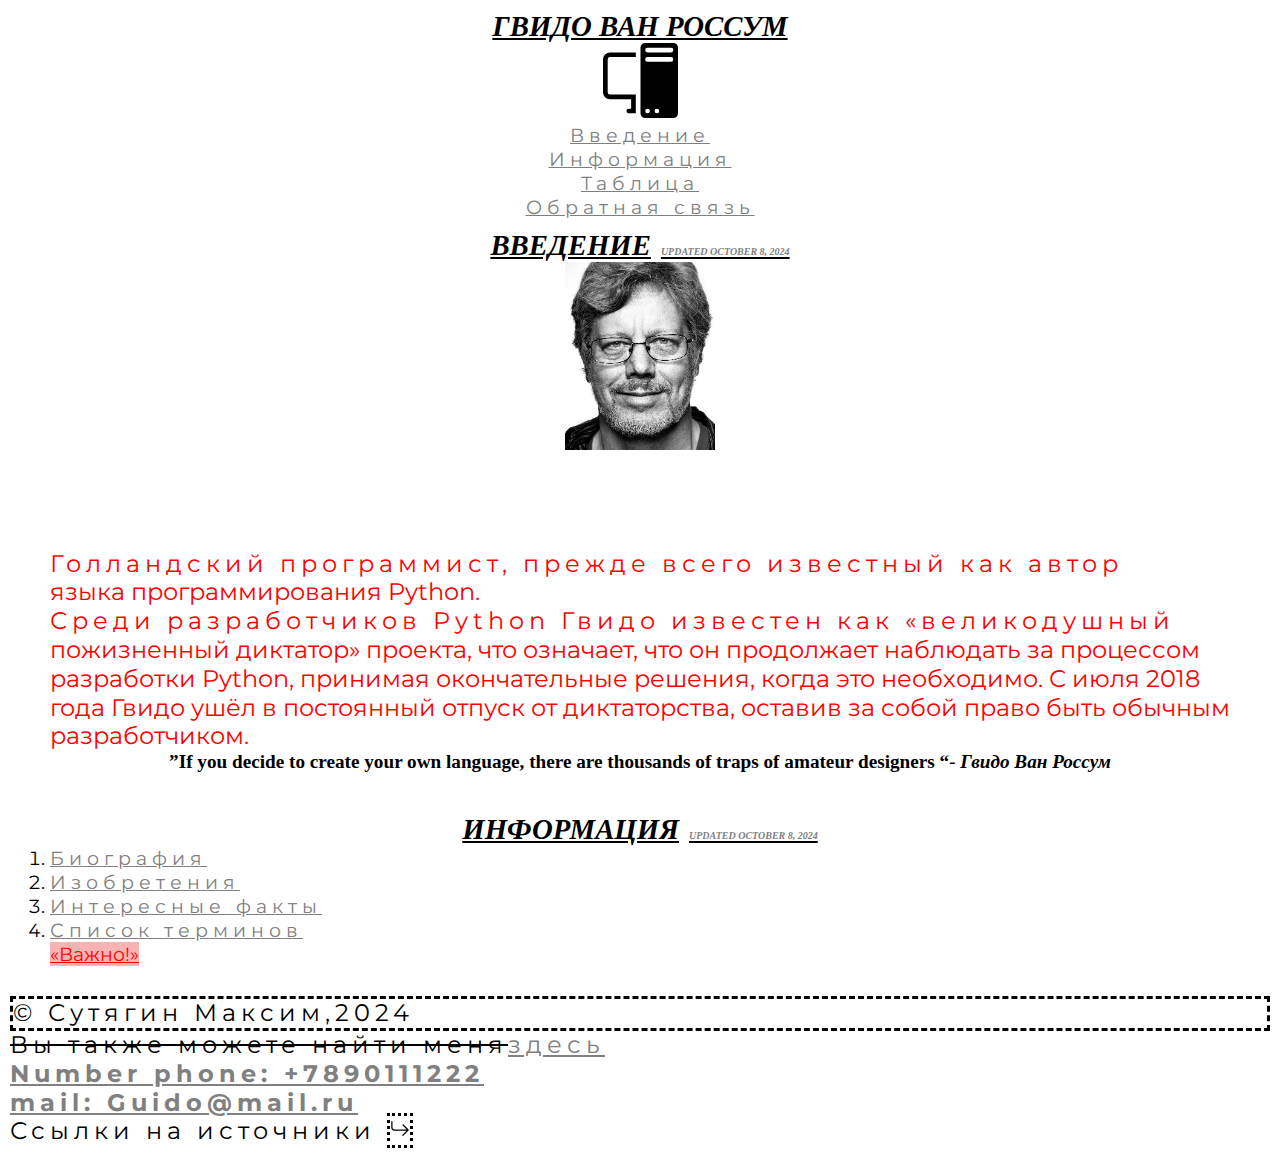
<file: index.html>
<!DOCTYPE html>
<html lang="ru">
<head>
    <link rel="preconnect" href="https://fonts.googleapis.com">
<link rel="preconnect" href="https://fonts.gstatic.com" crossorigin>
<link href="https://fonts.googleapis.com/css2?family=Montserrat:ital,wght@0,100..900;1,100..900&display=swap" rel="stylesheet">
    <meta charset="UTF-8">
    <meta name="viewport" content="width=device-width, initial-scale=1.0">
    <title>Сайт</title>
    <link rel="stylesheet" href="css/style.css">
    <meta name="keywords" content="гвидо Ван Россум, разработчик Python,Python">
    <meta name="description" content="Сайт про разработчика языка программирования Python Гвидо Ван Россума">
    <link rel="icon" type="image/ico" sizes="32x32" href="img/favicon.ico">
    <meta property="og:title" content="Гвидо Ван Россум">
    <meta property="og:site_name" content="Сайт">
    <meta property="og:url" content="https://lieordie.github.io/Pi/">
    <meta property="og:description" content="Сайт про разработчика языка программирования Python Гвидо Ван Россума">
    <meta property="og:image" content="https://www.favicon.by/collection">
    <!--Chrome,Firefox OS and Opera-->
    <meta name="theme-color" content="#4285f4">
    <!--Windows Phone-->
    <meta name="msapplication-navbutton-color" content="#4285f4">
    <!--IOS Safari-->
    <meta name="apple-mobile-web-app-capable" content="yes">
    <meta name="apple-mobile-web-app-status-bar-style" content="black-transcluent">
    <!--Яндекс Браузер-->
    <meta name="viewport" content="ya-title=#000000,ya-dock=fade">

    
</head>
<body>
    <header>
     <h1>Гвидо Ван Россум</h1>
     <img src="img/pc-display.svg" alt="логотип" width="75px">
     <nav>
        <div>
        <ul>
            <li><a href="#about">Введение</a></li>
            <li><a href="#articles">Информация</a></li>
            <li><a href="table.html">Таблица</a></li>
            <li><a href="form.html">Обратная связь</a></li>
        </ul>
        </div>
     </nav>
    </header>
    <main>
        <section class="about" id="about"> 
            <h2> Введение</h2>
            <a href="img/Guido.jpg" download>
            <img class="avatar" src="img/Guido.jpg" alt="Guido" width="150px">
            </a>
            <p class="intro1">Голландский программист, прежде всего известный как автор языка программирования Python.</p>
            <p class="intro2">Среди разработчиков Python Гвидо известен как «великодушный пожизненный диктатор» проекта, что означает, что он продолжает наблюдать за процессом разработки Python, принимая окончательные решения, когда это необходимо. С июля 2018 года Гвидо ушёл в постоянный отпуск от диктаторства, оставив за собой право быть обычным разработчиком.</p>
           <h4><q lang="en">If you decide to create your own language, there are thousands of traps of amateur designers </q><cite>- Гвидо Ван Россум</cite></h4>
    
    
        </section>
        <section class="articles" id="articles">
            <h2>Информация</h2>
            <ol>
                <li><a href="article1.html">Биография </a></li>
                <li> <a href="article2.html">Изобретения </a></li>
                <li><a href="article3.html">Интересные факты </a></li>
                <span class="warning">
                    <li><a href="article4.html">Список терминов</a></li>
                </span>
            </ol>
        </section>

    </main>
    <footer>
     <p class="nametag">&copy; Сутягин Максим,2024</p>
     <p><del>Вы также можете найти меня</del><a href="https://store.steampowered.com/?l=russian" target="_blank">здесь</a></p>
     <p> <strong><a href="tel:+7890111222">Number phone: +7890111222</a></strong></p>
     <p> <strong><a href="mailto:guido@mail.ru">mail: Guido@mail.ru</a></strong></p>
     <p>Ссылки на источники <a class="imgfoot" href="https://ru.wikipedia.org/wiki/%D0%A0%D0%BE%D1%81%D1%81%D1%83%D0%BC,_%D0%93%D0%B2%D0%B8%D0%B4%D0%BE_%D0%B2%D0%B0%D0%BD" target="_blank"><img src="img/arrow.svg" alt="источники" width="20px"></a> </p>
    </footer>
</body>
</html>
</file>
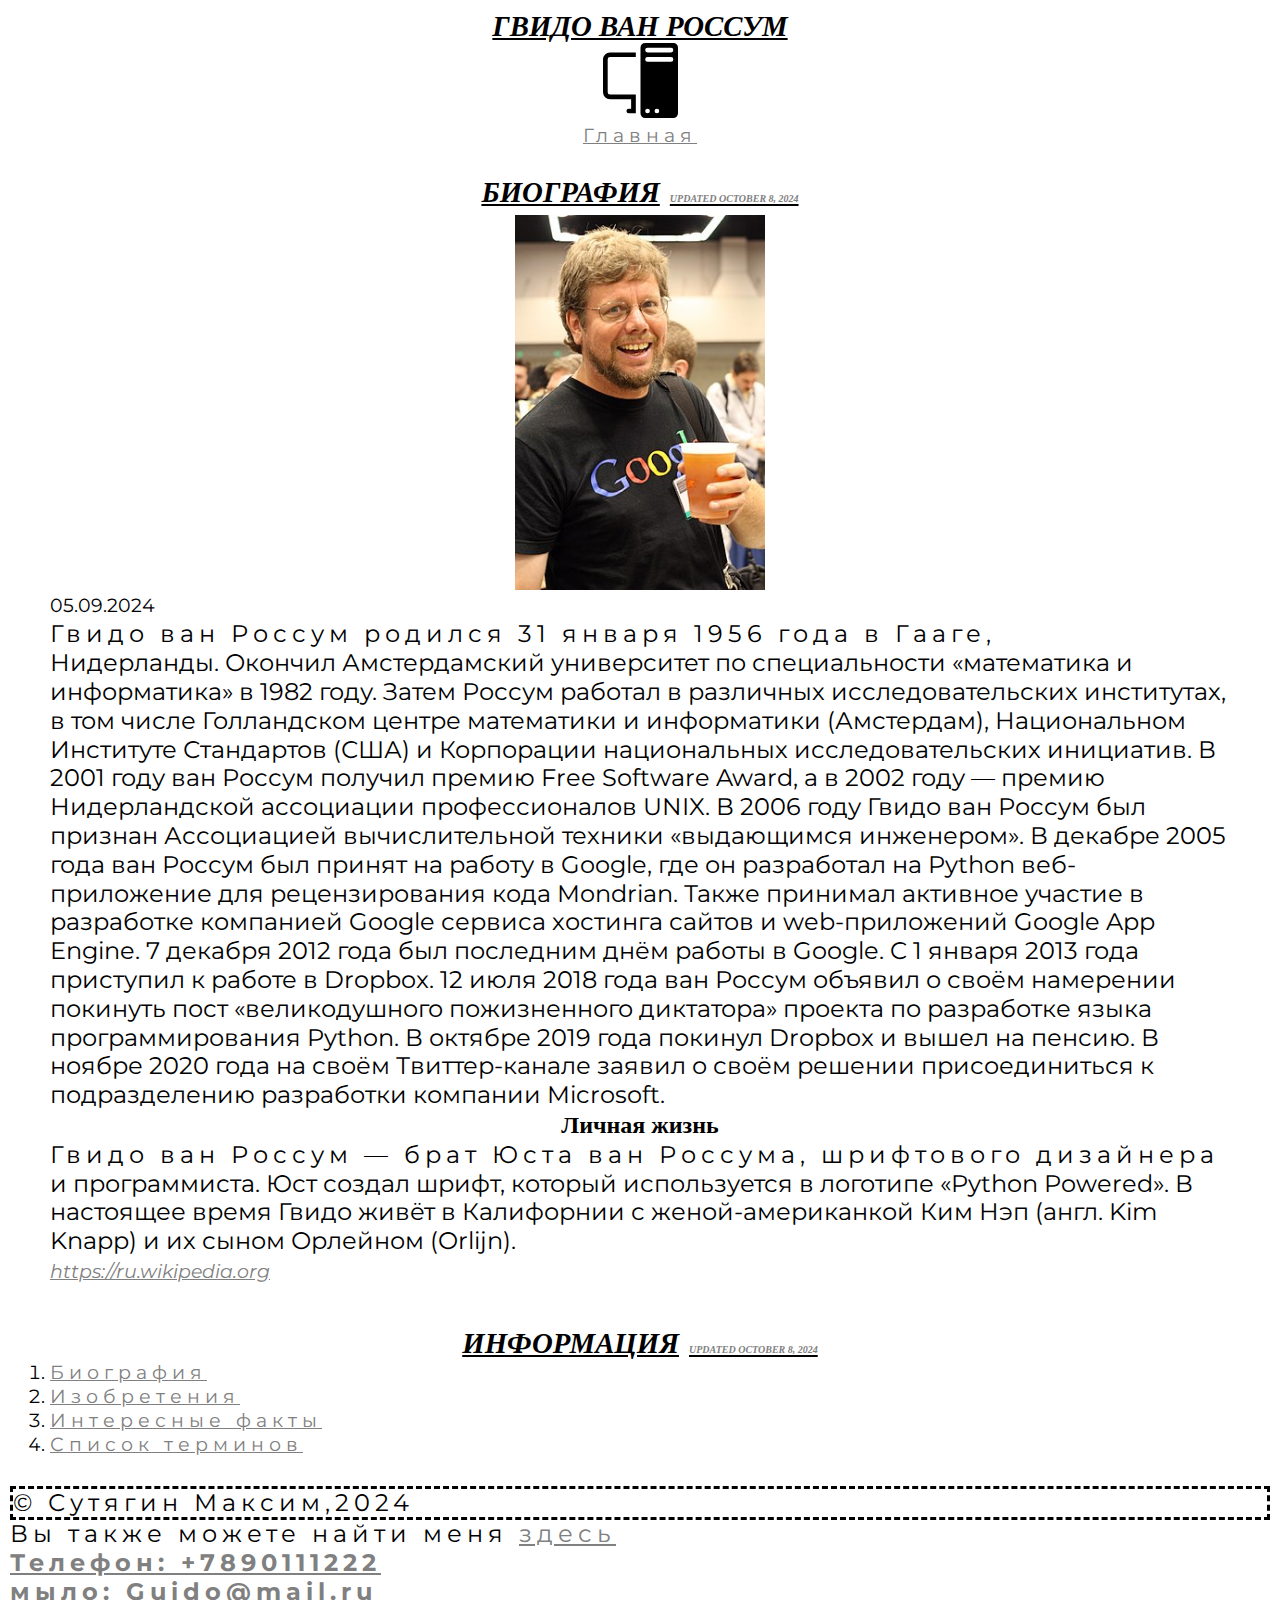
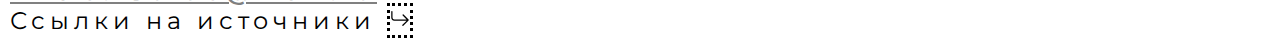
<file: article1.html>
<!DOCTYPE html>
<html lang="ru">
<head>
    <link rel="preconnect" href="https://fonts.googleapis.com">
<link rel="preconnect" href="https://fonts.gstatic.com" crossorigin>
<link href="https://fonts.googleapis.com/css2?family=Montserrat:ital,wght@0,100..900;1,100..900&display=swap" rel="stylesheet">
    <meta charset="UTF-8">
    <meta name="viewport" content="width=device-width, initial-scale=1.0">
    <title>Биография</title>
    <link rel="stylesheet" href="css/style.css">
    <meta name="keywords" content="гвидо Ван Россум, разработчик Python,Python">
    <meta name="description" content="Сайт про разработчика языка программирования Python Гвидо Ван Россума">
    <link rel="icon" type="image/ico" sizes="32x32" href="img/favicon.ico">
    <meta property="og:title" content="Гвидо Ван Россум">
    <meta property="og:site_name" content="Биография">
    <meta property="og:url" content="https://lieordie.github.io/Pi/">
    <meta property="og:description" content="Сайт про разработчика языка программирования Python Гвидо Ван Россума">
    <meta property="og:image" content="https://www.favicon.by/collection">
    <!--Chrome,Firefox OS and Opera-->
    <meta name="theme-color" content="#4285f4">
    <!--Windows Phone-->
    <meta name="msapplication-navbutton-color" content="#4285f4">
    <!--IOS Safari-->
    <meta name="apple-mobile-web-app-capable" content="yes">
    <meta name="apple-mobile-web-app-status-bar-style" content="black-transcluent">
    <!--Яндекс Браузер-->
    <meta name="viewport" content="ya-title=#000000,ya-dock=fade">
    
</head>
<body>
    <header>
     <h1>Гвидо Ван Россум</h1>
     <img src="img/pc-display.svg" alt="логотип" width="75px">
     <nav>
        <ul>
           <li><a href="index.html">Главная</a></li>
        </ul>
     </nav>
    </header>
    <main>
        <section class="content">
            <h2> Биография</h2>
            <a href="img/Guido2006.jpg" download>
                <img class="avatar" src="img/Guido2006.jpg" alt="Guido" width="250px">
                </a>
            <time datetime="2024-09-05T10:10">05.09.2024</time>
            <p>Гвидо ван Россум родился 31 января 1956 года в Гааге, Нидерланды.

                Окончил Амстердамский университет по специальности «математика и информатика» в 1982 году. Затем Россум работал в различных исследовательских институтах, в том числе Голландском центре математики и информатики (Амстердам), Национальном Институте Стандартов (США) и Корпорации национальных исследовательских инициатив.
                
                В 2001 году ван Россум получил премию Free Software Award, а в 2002 году — премию Нидерландской ассоциации профессионалов UNIX. В 2006 году Гвидо ван Россум был признан Ассоциацией вычислительной техники «выдающимся инженером».
                
                В декабре 2005 года ван Россум был принят на работу в Google, где он разработал на Python веб-приложение для рецензирования кода Mondrian. Также принимал активное участие в разработке компанией Google сервиса хостинга сайтов и web-приложений Google App Engine. 7 декабря 2012 года был последним днём работы в Google. C 1 января 2013 года приступил к работе в Dropbox.
                
                12 июля 2018 года ван Россум объявил о своём намерении покинуть пост «великодушного пожизненного диктатора» проекта по разработке языка программирования Python.
                
                В октябре 2019 года покинул Dropbox и вышел на пенсию.
                
                В ноябре 2020 года на своём Твиттер-канале заявил о своём решении присоединиться к подразделению разработки компании Microsoft.</p>
            
            
            <h3>Личная жизнь</h3>
                <p>Гвидо ван Россум — брат Юста ван Россума, шрифтового дизайнера и программиста. Юст создал шрифт, который используется в логотипе «Python Powered».
                В настоящее время Гвидо живёт в Калифорнии с женой-американкой Ким Нэп (англ. Kim Knapp) и их сыном Орлейном (Orlijn).</p>
                <cite><a href="https://ru.wikipedia.org/wiki/%D0%A0%D0%BE%D1%81%D1%81%D1%83%D0%BC,_%D0%93%D0%B2%D0%B8%D0%B4%D0%BE_%D0%B2%D0%B0%D0%BD"target="_blank">https://ru.wikipedia.org</a></cite>

        </section>
    </section>
    <section class="articles" id="articles">
        <h2>Информация</h2>
        <ol>
            <li><a href="article1.html">Биография </a></li>
            <li> <a href="article2.html">Изобретения </a></li>
            <li><a href="article3.html">Интересные факты </a></li>
            <li><a href="article4.html">Список терминов</a></li>
        </ol>
    </section>

    </main>
    <footer>
        <p class="nametag">&copy; Сутягин Максим,2024</p>
        <p>Вы также можете найти меня <a href="https://store.steampowered.com/?l=russian" target="_blank">здесь</a></p>
        <p> <strong><a href="tel:+7890111222">Телефон: +7890111222</a></strong></p>
        <p> <strong><a href="mailto:guido@mail.ru">мыло: Guido@mail.ru</a></strong></p>
        <p>Ссылки на источники <a class="imgfoot" href="https://ru.wikipedia.org/wiki/%D0%A0%D0%BE%D1%81%D1%81%D1%83%D0%BC,_%D0%93%D0%B2%D0%B8%D0%B4%D0%BE_%D0%B2%D0%B0%D0%BD" target="_blank"><img src="img/arrow.svg" alt="источники" width="20px"></a> </p>
       </footer>
</body>
</html>
</file>
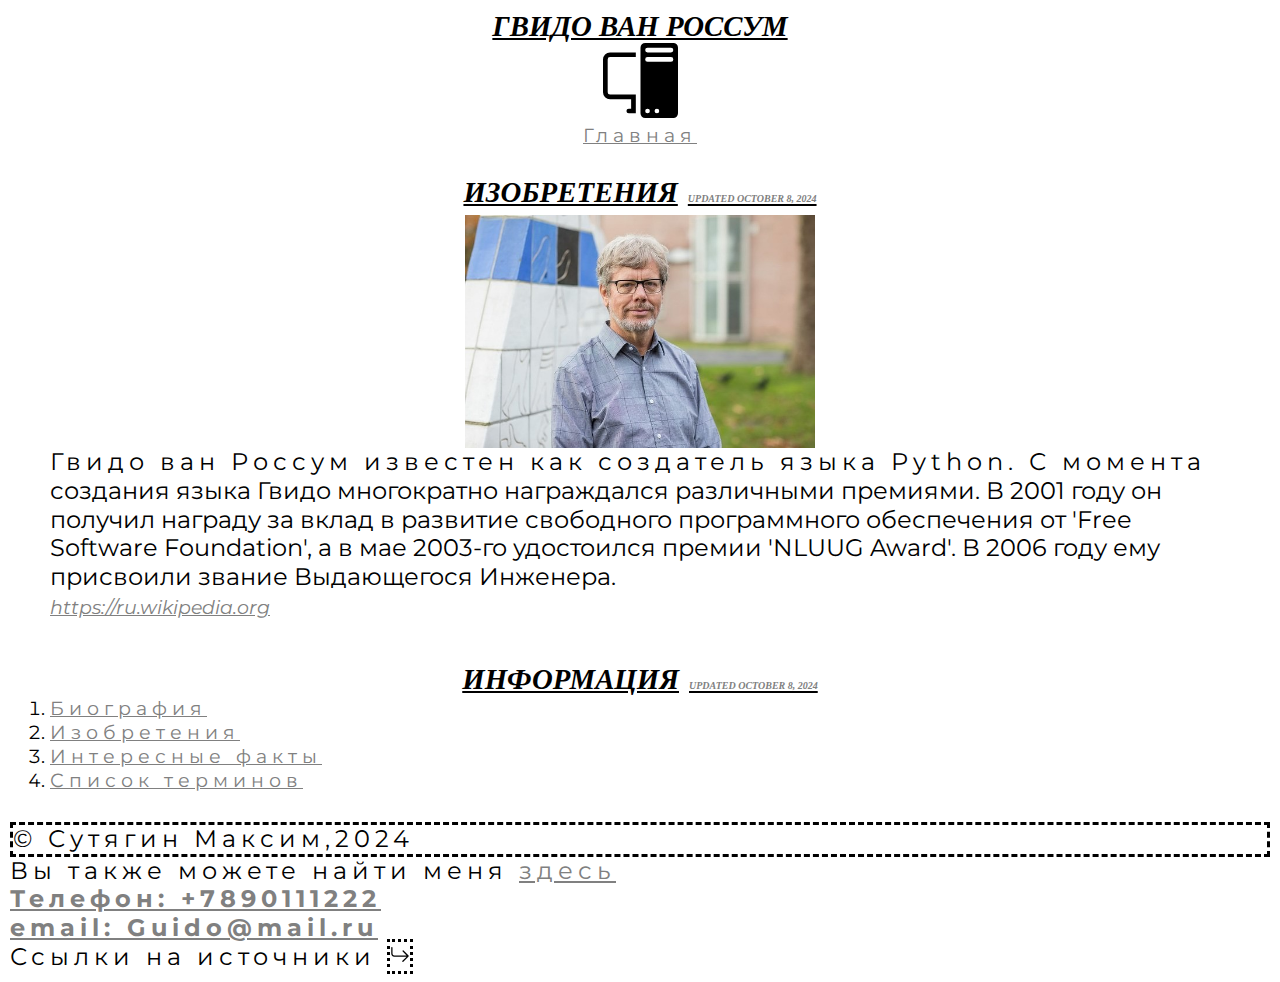
<file: article2.html>
<!DOCTYPE html>
<html lang="ru">
<head>
    <link rel="preconnect" href="https://fonts.googleapis.com">
<link rel="preconnect" href="https://fonts.gstatic.com" crossorigin>
<link href="https://fonts.googleapis.com/css2?family=Montserrat:ital,wght@0,100..900;1,100..900&display=swap" rel="stylesheet">
    <meta charset="UTF-8">
    <meta name="viewport" content="width=device-width, initial-scale=1.0">
    <title>Изобретения</title>
    <link rel="stylesheet" href="css/style.css">
    <meta name="keywords" content="гвидо Ван Россум, разработчик Python,Python">
    <meta name="description" content="Сайт про разработчика языка программирования Python Гвидо Ван Россума">
    <link rel="icon" type="image/ico" sizes="32x32" href="img/favicon.ico">
    <meta property="og:title" content="Гвидо Ван Россум">
    <meta property="og:site_name" content="Изобретения">
    <meta property="og:url" content="https://lieordie.github.io/Pi/">
    <meta property="og:description" content="Сайт про разработчика языка программирования Python Гвидо Ван Россума">
    <meta property="og:image" content="https://www.favicon.by/collection">
    <!--Chrome,Firefox OS and Opera-->
    <meta name="theme-color" content="#4285f4">
    <!--Windows Phone-->
    <meta name="msapplication-navbutton-color" content="#4285f4">
    <!--IOS Safari-->
    <meta name="apple-mobile-web-app-capable" content="yes">
    <meta name="apple-mobile-web-app-status-bar-style" content="black-transcluent">
    <!--Яндекс Браузер-->
    <meta name="viewport" content="ya-title=#000000,ya-dock=fade">
    
</head>
<body>
    <header>
     <h1>Гвидо Ван Россум</h1>
     <img src="img/pc-display.svg" alt="логотип" width="75px">
     <nav>
        <ul>
           <li><a href="index.html">Главная</a></li>
        </ul>
     </nav>
    </header>
    <main>
        <section class="content">
            <h2> Изобретения</h2>
            <a href="img/ross.jpg" download>
                <img class="avatar" src="img/ross.jpg" alt="Guido" width="350px">
                </a>
            <p>Гвидо ван Россум известен как создатель языка Python. С момента создания языка Гвидо многократно награждался различными премиями. В 2001 году он получил награду за вклад в развитие свободного программного обеспечения от 'Free Software Foundation', а в мае 2003-го удостоился премии 'NLUUG Award'. В 2006 году ему присвоили звание Выдающегося Инженера.</p>
            <cite><a href="https://ru.wikipedia.org/wiki/%D0%A0%D0%BE%D1%81%D1%81%D1%83%D0%BC,_%D0%93%D0%B2%D0%B8%D0%B4%D0%BE_%D0%B2%D0%B0%D0%BD"target="_blank">https://ru.wikipedia.org</a></cite>
        </section>
    </section>
    <section class="articles" id="articles">
        <h2>Информация</h2>
        <ol>
            <li><a href="article1.html">Биография </a></li>
            <li> <a href="article2.html">Изобретения </a></li>
            <li><a href="article3.html">Интересные факты </a></li>
            <li><a href="article4.html">Список терминов</a></li>
        </ol>
    </section>
    </main>
    <footer>
        <p class="nametag">&copy; Сутягин Максим,2024</p>
        <p>Вы также можете найти меня <a href="https://store.steampowered.com/?l=russian" target="_blank">здесь</a></p>
        <p> <strong><a href="tel:+7890111222">Телефон: +7890111222</a></strong></p>
        <p> <strong><a href="mailto:guido@mail.ru">email: Guido@mail.ru</a></strong></p>
        <p>Ссылки на источники <a class="imgfoot" href="https://ru.wikipedia.org/wiki/%D0%A0%D0%BE%D1%81%D1%81%D1%83%D0%BC,_%D0%93%D0%B2%D0%B8%D0%B4%D0%BE_%D0%B2%D0%B0%D0%BD" target="_blank"><img src="img/arrow.svg" alt="источники" width="20px"></a> </p>
       </footer>
</body>
</html>
</file>
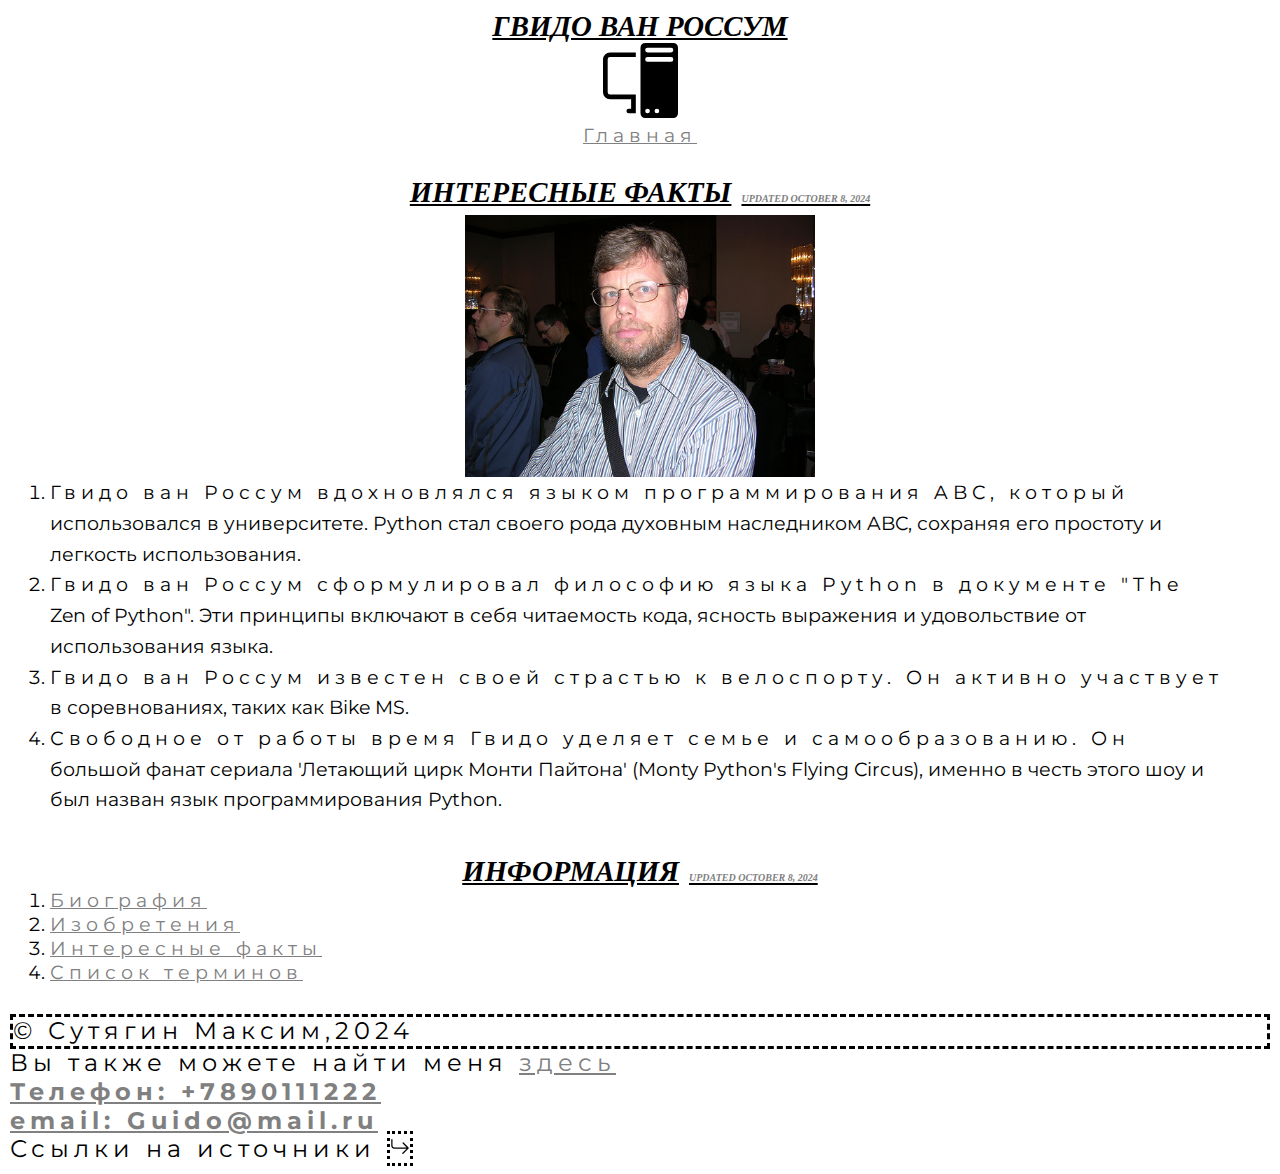
<file: article3.html>
<!DOCTYPE html>
<html lang="ru">
<head>
    <link rel="preconnect" href="https://fonts.googleapis.com">
<link rel="preconnect" href="https://fonts.gstatic.com" crossorigin>
<link href="https://fonts.googleapis.com/css2?family=Montserrat:ital,wght@0,100..900;1,100..900&display=swap" rel="stylesheet">
    <meta charset="UTF-8">
    <meta name="viewport" content="width=device-width, initial-scale=1.0">
    <title>Интересные факты</title>
    <link rel="stylesheet" href="css/style.css">
    <meta name="keywords" content="гвидо Ван Россум, разработчик Python,Python">
    <meta name="description" content="Сайт про разработчика языка программирования Python Гвидо Ван Россума">
    <link rel="icon" type="image/ico" sizes="32x32" href="img/favicon.ico">
    <meta property="og:title" content="Гвидо Ван Россум">
    <meta property="og:site_name" content="Интересные факты">
    <meta property="og:url" content="https://lieordie.github.io/Pi/">
    <meta property="og:description" content="Сайт про разработчика языка программирования Python Гвидо Ван Россума">
    <meta property="og:image" content="https://www.favicon.by/collection">
    <!--Chrome,Firefox OS and Opera-->
    <meta name="theme-color" content="#4285f4">
    <!--Windows Phone-->
    <meta name="msapplication-navbutton-color" content="#4285f4">
    <!--IOS Safari-->
    <meta name="apple-mobile-web-app-capable" content="yes">
    <meta name="apple-mobile-web-app-status-bar-style" content="black-transcluent">
    <!--Яндекс Браузер-->
    <meta name="viewport" content="ya-title=#000000,ya-dock=fade">
    
</head>
<body>
    <header>
     <h1>Гвидо Ван Россум</h1>
     <img src="img/pc-display.svg" alt="логотип" width="75px">
     <nav>
        <ul>
           <li><a href="index.html">Главная</a></li>
        </ul>
     </nav>
    </header>
    <main>
        <section class="content">
            <h2> Интересные факты</h2>
            <a href="img/1.jpg" download>
                <img class="avatar" src="img/1.jpg" alt="Guido" width="350px">
                </a>
            <ol>
            <li>Гвидо ван Россум вдохновлялся языком программирования ABC, который использовался в университете. Python стал своего рода духовным наследником ABC, сохраняя его простоту и легкость использования.</li>
            <li>Гвидо ван Россум сформулировал философию языка Python в документе "The Zen of Python". Эти принципы включают в себя читаемость кода, ясность выражения и удовольствие от использования языка.</li>
            <li>Гвидо ван Россум известен своей страстью к велоспорту. Он активно участвует в соревнованиях, таких как Bike MS.</li>
            <li>Свободное от работы время Гвидо уделяет семье и самообразованию. Он большой фанат сериала 'Летающий цирк Монти Пайтона' (Monty Python's Flying Circus), именно в честь этого шоу и был назван язык программирования Python.</li>
            </ol>
        </section>
    </section>
    <section class="articles" id="articles">
        <h2>Информация</h2>
        <ol>
            <li><a href="article1.html">Биография </a></li>
            <li> <a href="article2.html">Изобретения </a></li>
            <li><a href="article3.html">Интересные факты </a></li>
            <li><a href="article4.html">Список терминов</a></li>
        </ol>
    </section>
    </main>
    <footer>
        <p class="nametag">&copy; Сутягин Максим,2024</p>
        <p>Вы также можете найти меня <a href="https://store.steampowered.com/?l=russian" target="_blank">здесь</a></p>
        <p> <strong><a href="tel:+7890111222">Телефон: +7890111222</a></strong></p>
        <p> <strong><a href="mailto:guido@mail.ru">email: Guido@mail.ru</a></strong></p>
        <p>Ссылки на источники <a class="imgfoot" href="https://ru.wikipedia.org/wiki/%D0%A0%D0%BE%D1%81%D1%81%D1%83%D0%BC,_%D0%93%D0%B2%D0%B8%D0%B4%D0%BE_%D0%B2%D0%B0%D0%BD" target="_blank"><img src="img/arrow.svg" alt="источники" width="20px"></a> </p>
       </footer>
</body>
</html>
</file>
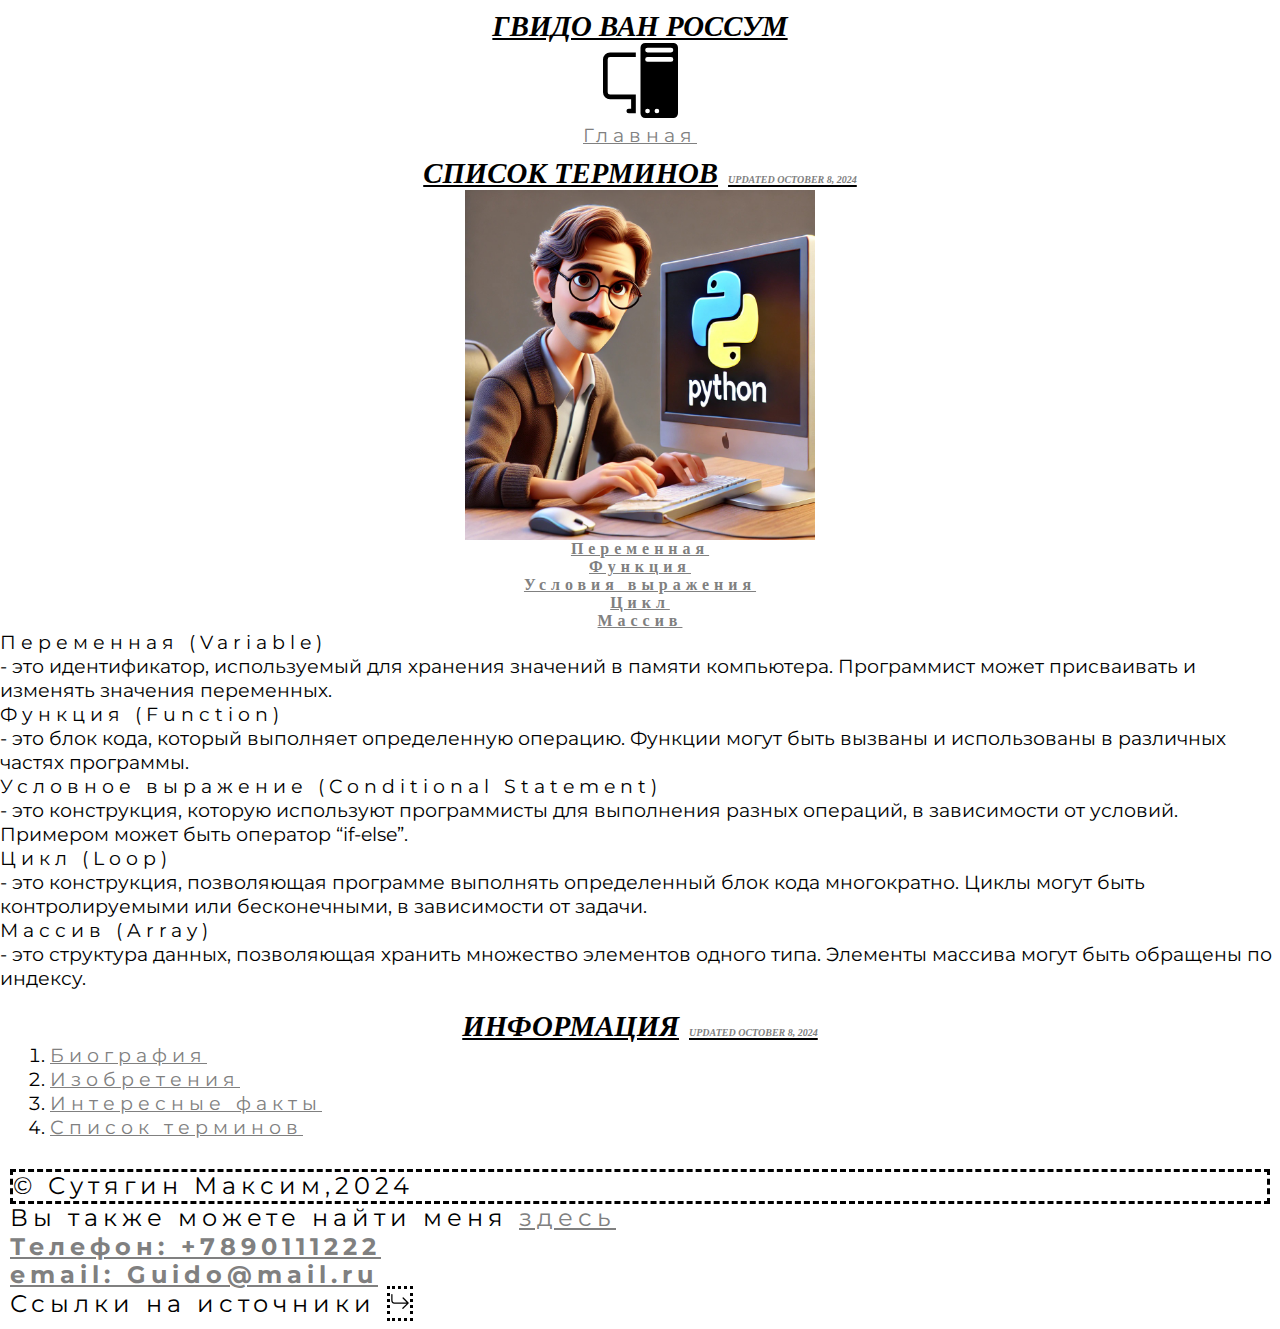
<file: article4.html>
<!DOCTYPE html>
<html lang="ru">
<head>
    <link rel="preconnect" href="https://fonts.googleapis.com">
<link rel="preconnect" href="https://fonts.gstatic.com" crossorigin>
<link href="https://fonts.googleapis.com/css2?family=Montserrat:ital,wght@0,100..900;1,100..900&display=swap" rel="stylesheet">
    <meta charset="UTF-8">
    <meta name="viewport" content="width=device-width, initial-scale=1.0">
    <title>Список терминов</title>
    <link rel="stylesheet" href="css/style.css">
    <meta name="keywords" content="гвидо Ван Россум, разработчик Python,Python">
    <meta name="description" content="Сайт про разработчика языка программирования Python Гвидо Ван Россума">
    <link rel="icon" type="image/ico" sizes="32x32" href="img/favicon.ico">
    <meta property="og:title" content="Гвидо Ван Россум">
    <meta property="og:site_name" content="Список терминов">
    <meta property="og:url" content="https://lieordie.github.io/Pi/">
    <meta property="og:description" content="Сайт про разработчика языка программирования Python Гвидо Ван Россума">
    <meta property="og:image" content="https://www.favicon.by/collection">
    <!--Chrome,Firefox OS and Opera-->
    <meta name="theme-color" content="#4285f4">
    <!--Windows Phone-->
    <meta name="msapplication-navbutton-color" content="#4285f4">
    <!--IOS Safari-->
    <meta name="apple-mobile-web-app-capable" content="yes">
    <meta name="apple-mobile-web-app-status-bar-style" content="black-transcluent">
    <!--Яндекс Браузер-->
    <meta name="viewport" content="ya-title=#000000,ya-dock=fade">
    
    
</head>
<body>
    <header>
     <h1>Гвидо Ван Россум</h1>
     <img src="img/pc-display.svg" alt="логотип" width="75px">
     <nav>
        <ul>
           <li><a href="index.html">Главная</a></li>
        </ul>
     </nav>
    </header>
    <main>
        <section class="termins" id="termins">
            <h2>Список терминов</h2>
            <a href="img/pyt.jpg" download>
                <img class="avatar" src="img/pyt.jpg" alt="Guido" width="350px">
                </a>
        <h5>
        <div>
            <ul>
                <li><a href="#termins">Переменная</a></li>
                <li><a href="#termins">Функция</a></li>
                <li><a href="#termins">Условия выражения</a></li>
                <li><a href="#termins">Цикл</a></li>
                <li><a href="#termins">Массив</a></li>
            </ul>
        </div>
        </h5>
        <dl>
            <dt>Переменная (Variable)<dd> - это идентификатор, используемый для хранения значений в памяти компьютера. Программист может присваивать и изменять значения переменных.</dd></dt>
            <dt>Функция (Function)<dd> - это блок кода, который выполняет определенную операцию. Функции могут быть вызваны и использованы в различных частях программы.</dd></dt>
            <dt>Условное выражение (Conditional Statement)<dd> - это конструкция, которую используют программисты для выполнения разных операций, в зависимости от условий. Примером может быть оператор “if-else”.</dd></dt>
            <dt>Цикл (Loop)<dd> - это конструкция, позволяющая программе выполнять определенный блок кода многократно. Циклы могут быть контролируемыми или бесконечными, в зависимости от задачи.            </dd></dt>
            <dt>Массив (Array)<dd> - это структура данных, позволяющая хранить множество элементов одного типа. Элементы массива могут быть обращены по индексу.</dd></dt>
        </dl>
        </section>
    </section>
    <section class="articles" id="articles">
        <h2>Информация</h2>
        <ol>
            <li><a href="article1.html">Биография </a></li>
            <li> <a href="article2.html">Изобретения </a></li>
            <li><a href="article3.html">Интересные факты </a></li>
            <li><a href="article4.html">Список терминов</a></li>
        </ol>
    </section>
    </main>
    <footer>
        <p class="nametag">&copy; Сутягин Максим,2024</p>
        <p>Вы также можете найти меня <a href="https://store.steampowered.com/?l=russian" target="_blank">здесь</a></p>
        <p> <strong><a href="tel:+7890111222">Телефон: +7890111222</a></strong></p>
        <p> <strong><a href="mailto:guido@mail.ru">email: Guido@mail.ru</a></strong></p>
        <p>Ссылки на источники <a class="imgfoot" href="https://ru.wikipedia.org/wiki/%D0%A0%D0%BE%D1%81%D1%81%D1%83%D0%BC,_%D0%93%D0%B2%D0%B8%D0%B4%D0%BE_%D0%B2%D0%B0%D0%BD" target="_blank"><img src="img/arrow.svg" alt="источники" width="20px"></a> </p>
       </footer>
</body>
</html>
</file>
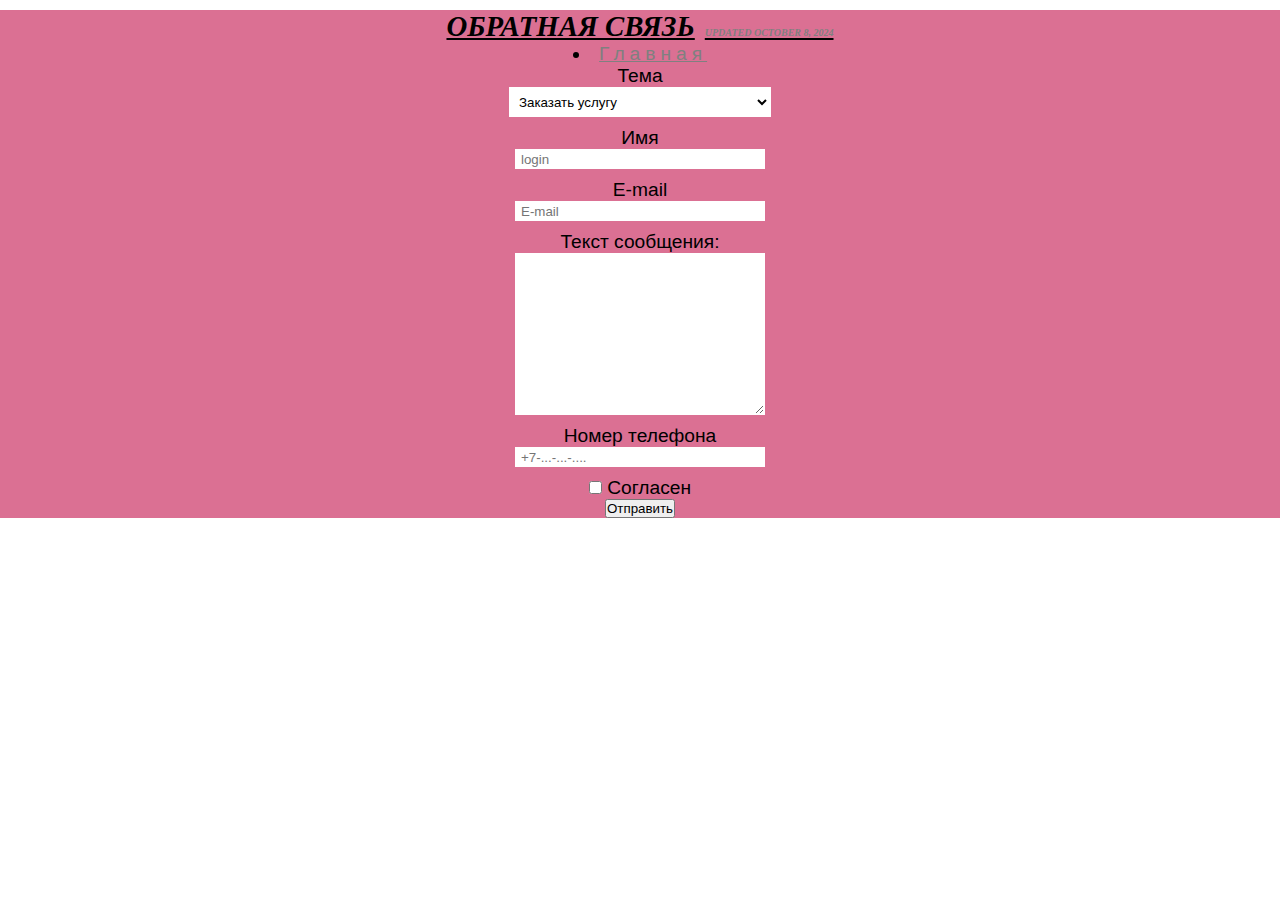
<file: form.html>
<html lang="en">
<head>
    <meta charset="UTF-8">
    <meta name="viewport" content="width=device-width, initial-scale=1.0">
    <title>Обратная связь</title>
    <link rel="stylesheet" href="css/style.css">
    <meta name="keywords" content="гвидо Ван Россум, разработчик Python,Python">
    <meta name="description" content="Сайт про разработчика языка программирования Python Гвидо Ван Россума">
    <link rel="icon" type="image/ico" sizes="32x32" href="img/favicon.ico">
    <meta property="og:title" content="Гвидо Ван Россум">
    <meta property="og:site_name" content="Обратная связь">
    <meta property="og:url" content="https://lieordie.github.io/Pi/">
    <meta property="og:description" content="Сайт про разработчика языка программирования Python Гвидо Ван Россума">
    <meta property="og:image" content="https://www.favicon.by/collection">
    <!--Chrome,Firefox OS and Opera-->
    <meta name="theme-color" content="#4285f4">
    <!--Windows Phone-->
    <meta name="msapplication-navbutton-color" content="#4285f4">
    <!--IOS Safari-->
    <meta name="apple-mobile-web-app-capable" content="yes">
    <meta name="apple-mobile-web-app-status-bar-style" content="black-transcluent">
    <!--Яндекс Браузер-->
    <meta name="viewport" content="ya-title=#000000,ya-dock=fade">
</head>
<body>
    <header>
        <section class="feedback" id="contact-form">
            <h2>Обратная связь</h2>
            <li>
                <a href="index.html">Главная</a>
            </li>
            <form id="feedback">
            <div class="form_item">
                <label for="topic">Тема</label><br>
                <select name="topic" id="topic">
                <option value="1">Заказать услугу</option>
                <option value="2">Оставить отзыв</option>
                <option value="3">Предложить сотрудничество</option>
                <option value="4">Другое</option>
                </select>
            </div>
            <label for="login">Имя</label>
            <div class="form_item">
                <input type="text" id="login" required placeholder="login"><br>
            </div>
            <label for="E-mail">E-mail</label><br>
            <div class="form_item">
                <input type="E-mail" id="E-mail" required placeholder="E-mail"><br>
            </div>
            <div class="form_item">
                <label for="review">
                    Текст сообщения:<br>
                    <textarea name="review" rows="10" id="review"></textarea>
                </label>
            </div>
            <div class="form_item">
                <label for="tel">Номер телефона</label><br>
                <input type="tel" id="tel"pattern="\+7\-[0-9]{3}\-[0-9]{3}\-[0-9]{2}\-[0-9]{2}"
                required placeholder="+7-...-...-...."><br>
                
            </div>
            <div class="form_item">
                <input type="checkbox" id="agreement">
                <label for="agreement">Согласен</label>
            </div>
            <div class="form_item">
                <input type="submit" value="Отправить"><br>
            </div>
        </form>
        </section>
</body>
</html>
</file>
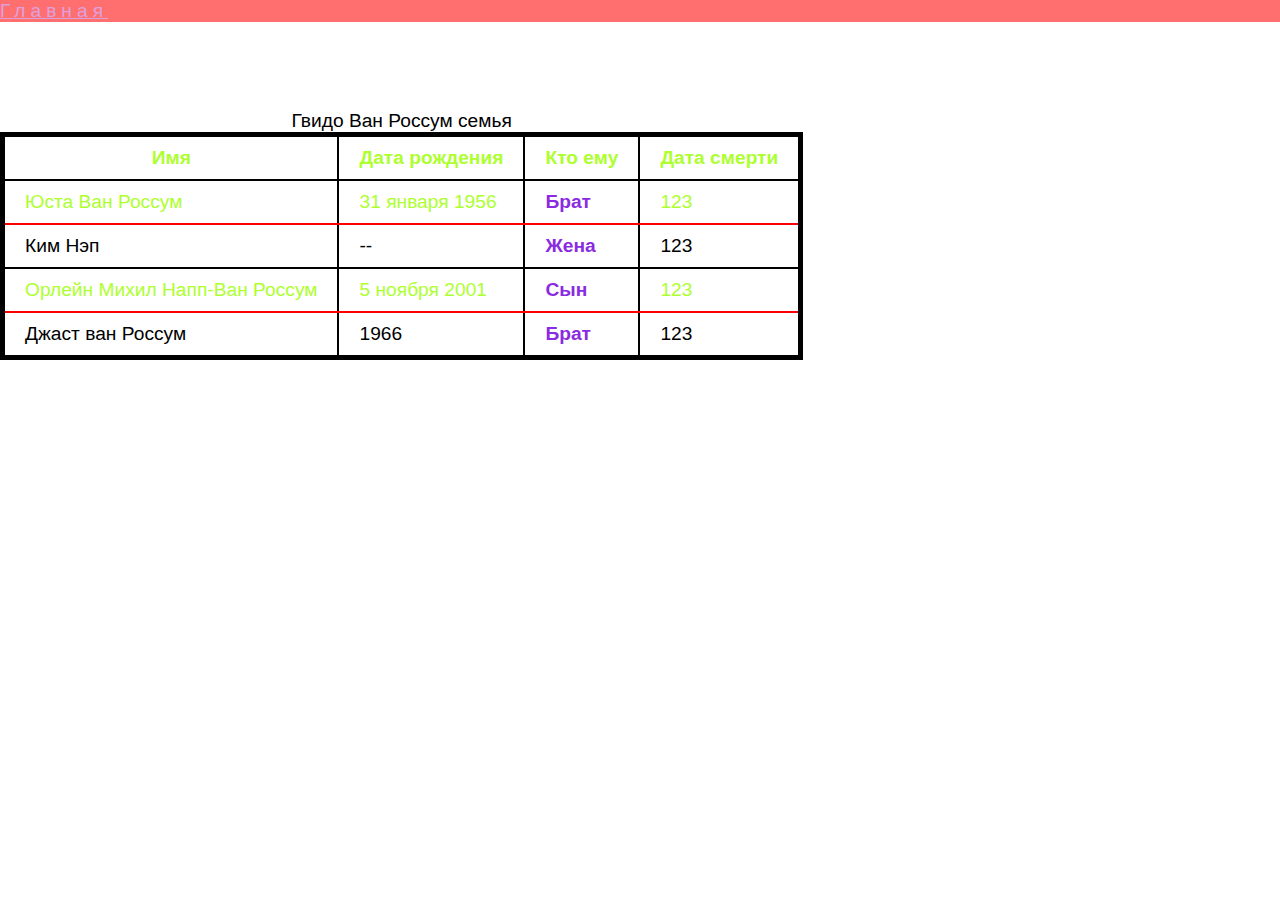
<file: table.html>
<!DOCTYPE html>
<html lang="ru">
<head>
  <meta charset="UTF-8">
  <meta name="viewport" content="width=device-width, initial-scale=1.0">
  <title>Таблица</title>
  <link rel="stylesheet" href="css/style.css">
  <meta name="keywords" content="гвидо Ван Россум, разработчик Python,Python">
    <meta name="description" content="Сайт про разработчика языка программирования Python Гвидо Ван Россума">
    <link rel="icon" type="image/ico" sizes="32x32" href="img/favicon.ico">
    <meta property="og:title" content="Гвидо Ван Россум">
    <meta property="og:site_name" content="Таблица">
    <meta property="og:url" content="https://lieordie.github.io/Pi/">
    <meta property="og:description" content="Сайт про разработчика языка программирования Python Гвидо Ван Россума">
    <meta property="og:image" content="https://www.favicon.by/collection">
    <!--Chrome,Firefox OS and Opera-->
    <meta name="theme-color" content="#4285f4">
    <!--Windows Phone-->
    <meta name="msapplication-navbutton-color" content="#4285f4">
    <!--IOS Safari-->
    <meta name="apple-mobile-web-app-capable" content="yes">
    <meta name="apple-mobile-web-app-status-bar-style" content="black-transcluent">
    <!--Яндекс Браузер-->
    <meta name="viewport" content="ya-title=#000000,ya-dock=fade">
</head>
<body>
  <div>
    <li><a href="index.html">Главная</a></li>
  </div>
  <table class="table-example">
    <caption>Гвидо Ван Россум семья</caption>
    <tr>
      <th>Имя</th><br>
      <th>Дата рождения</th><br>
      <th>Кто ему</th><br>
      <th>Дата смерти </th><br>
    </tr>
    <tbody>
      <tr>
        <td>Юста Ван Россум </td>
        <td>31 января 1956</td>
        <td>Брат</td>
        <td>123</td>

      </tr>
      <tr>
        <td>Ким Нэп</td>
        <td>--</td>
        <td>Жена  </td>
        <td>123</td>

      </tr>
      <tr>
        <td>Орлейн Михил Напп-Ван Россум</td>
        <td>5 ноября 2001</td>
        <td>Сын</td>
        <td>123 </td>

      </tr>
      <tr>
        <td>Джаст ван Россум</td>
        <td>1966  </td>
        <td>Брат  </td>
        <td>123</td>

      </tr>
    </tbody>
  </table>
  
</body>
</html>
</file>
<file: css/style.css>
* {
    margin: 0;
    padding: 0;  
}
html {
    font-size: 1.2em;
    font-family: "Montserrat", sans-serif;
}

body {
    background-color: white;
}

header {
    background-color: white;
    text-align: center;
    padding: 10px 0px;
    
    
}
footer {
    background-color: white;
    padding: 10px 10px;
}
.about {
    background-color: white;
    padding-left: 50px;
    padding-right: 50px;
    padding-bottom: 20px;

}
h2 ,
h1 {
    text-align: center;
    font-size: 1.5rem;
    color: black;
    text-transform: uppercase;
    font-family: initial;
    text-decoration:underline;
    font-style: oblique;
    
}
h3 {
    text-align: center;
    font-size: 1.25rem;
    color: black;
    font-family: initial;
    font-style: initial;

}
h4 {
    text-align: center;
    font-family: initial;
    font-style: initial;
}
h5 {
    text-align: center;
    font-family: initial;
    font-style: initial;
}
p {
    font-size: 1.25rem;
    line-height: 1.5rem;
    font-style:serif;
}
.avatar {
    display: block;
    margin: 0 auto;
}
.articles {
    padding: 20px 50px;
}
.content {
    padding: 20px 50px;
    font-size: 1rem;
    line-height: 1.6rem;
}
.intro1 {
    margin-top: 100px;
}

a:link {
    color: gray;
}
a:visited {
    color: teal;
}
a:focus {
    color: gold;
}
a:hover {
    color: plum;
    text-decoration: underline;
}
.page-list li:nth-child(odd) {
    background-color: plum;
}

h2::after {
    content: "Updated october 8, 2024";
    font-size: 10px;
    margin-left: 10px;
    color: gray;
}
.warning::after {
    content: "«Важно!»";
    color: red;
    background-color: rgb(248, 179, 179);
    text-decoration: underline;
}
div:hover {
    background-color: rgb(255, 111, 111);
}
div:focus {
    color: pink;
}
p::first-line {
    letter-spacing: 5px;
}
dt::first-line {
    letter-spacing: 5px;
}
li::first-line {
   
    letter-spacing: 5px;
}
q:lang(en) {
    quotes: "\201D" "\201C";
    font-style: initial;
    font-weight: bolder;
}
.intro1 ,
.intro2 {
    color: red;
}
.nametag {
    border-width: medium;
    border-style: dashed;
    border-color: black;

}
.imgfoot {
    border-width: medium;
    border-style: dotted;
    border-color: black;
}
.table-example {
    border: 5px black solid;
    border-collapse: collapse;
}
.table-example td,
.table-example th{
    border: 2px black solid;
    padding: 10px 20px;
}
.table-example td:nth-child(3) {
    color: blueviolet;
    font-weight: bold;
}
.table-example tr:nth-child(odd){
    color: greenyellow;
}
.table-example tr:nth-child(odd) td {
    border-bottom: 2px red solid;
}
#form-example {
    width: 300px;
    margin: 20px auto;
}
#form-example input [type='submit']{
    background-color: plum;
    border: 1px plum solid;
    padding: 7px 15px;
    color: plum;
    border-radius: 7px;
}
#form-example input [type='submit']:hover {
    background-color: blueviolet;
    border-radius: 7px;
}
#form-example input [type='submit']:disabled {
    background-color: green;
    color: greenyellow;
    border:1px green solid;
}
#form-example input [type='text'],
#form-example input [type='password'] {
    background-color: blue;
    border: none;
    border-bottom: 1px solid blue;
    padding: 7px;
  
}
#form-example input [type='text']:hover,
#form-example input [type='password']:hover {
    background-color: rebeccapurple;
}
#contact-form input[type="text"]{
    height: 20px;
    width: 250px;
    padding: 5px;
    margin-bottom: 10px;
    border: white solid 1px;
    background-color: white;
}
#contact-form input[type="E-mail"]{
    height: 20px;
    width: 250px;
    padding: 5px;
    margin-bottom: 10px;
    border: white solid 1px;
    background-color: white;
}
#contact-form input[type='submit']:hover{
    background-color: white;
    border-radius: 7px;
}
#contact-form select{
    height: 30px;
    width: 262px;
    padding: 5px;
    margin-bottom: 10px;
    border: white solid 1px;
    background-color: white;

}
#contact-form{
    background-color: palevioletred;
}
#contact-form input[type="tel"]{
    height: 20px;
    width: 250px;
    padding: 5px;
    margin-bottom: 10px;
    border: white solid 1px;
    background-color: white;
}
#contact-form textarea[name="review"]{
    width: 250px;
    padding: 5px;
    margin-bottom: 10px;
    border: white solid 1px;
    background-color: white;
}
#contact-form input[type='chekbox']{
    height: 2px;
    width: 25px;
    padding: 5px;
    margin-bottom: 1px;
    border: white solid 1px;
    background-color: white;
}
a + p {
    content: "-";
}
</file>
